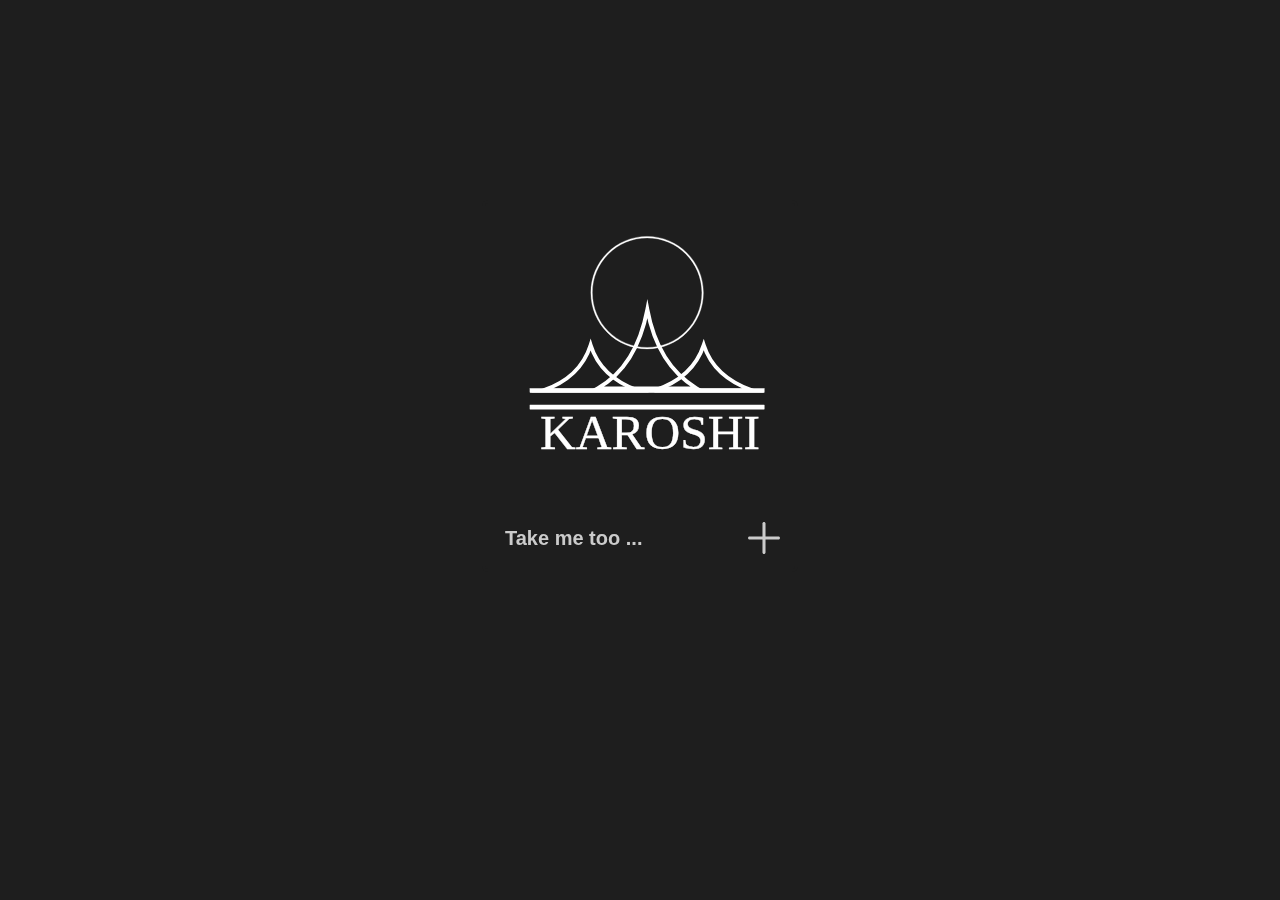
<file: index.html>
<!DOCTYPE html>
<html lang="en">

<head>
    <meta charset="UTF-8">
    <title>Karoshi</title>
    <link rel="stylesheet" href="css/intro.css">

</head>

<body>
    <!-- partial:index.partial.html -->
    <div class="container">
        <img src="images/KaroshiLogoWhite.svg" class="logo" alt="Karoshi Systems logo " width="300" height="300">
        <svg version="1.1" class="close" xmlns="http://www.w3.org/2000/svg" xmlns:xlink="http://www.w3.org/1999/xlink"
            x="0px" y="0px" width="32px" viewBox="0 0 42 42" enable-background="new 0 0 42 42" xml:space="preserve">

            <path class="path one" fill="#cbcbcb"
                d="M42,21L42,21c0,1.1-0.9,2-2,2H2c-1.1,0-2-0.9-2-2v0c0-1.1,0.9-2,2-2H40C41.1,19,42,19.9,42,21z" cx="0"
                cy="0" />
            <path class="path two" fill="#cbcbcb"
                d="M21,42L21,42c-1.1,0-2-0.9-2-2V2c0-1.1,0.9-2,2-2h0c1.1,0,2,0.9,2,2V40C23,41.1,22.1,42,21,42z" cx="10"
                cy="10" />
        </svg>


        <span>Take me too ...</span>
        <ul class="list">
            <li><a href="marketing.html">Karoshi Marketing</a></li>
            <li><a href="systems.html">Karoshi Systems</a></li>
        </ul>
    </div>
    <!-- partial -->
    <script src='//cdnjs.cloudflare.com/ajax/libs/jquery/2.1.3/jquery.min.js'></script>
    <script src='https://s3-us-west-2.amazonaws.com/s.cdpn.io/t-44/svg_extend.js'></script>
    <script src="js/script.js"></script>

</body>

</html>
</file>
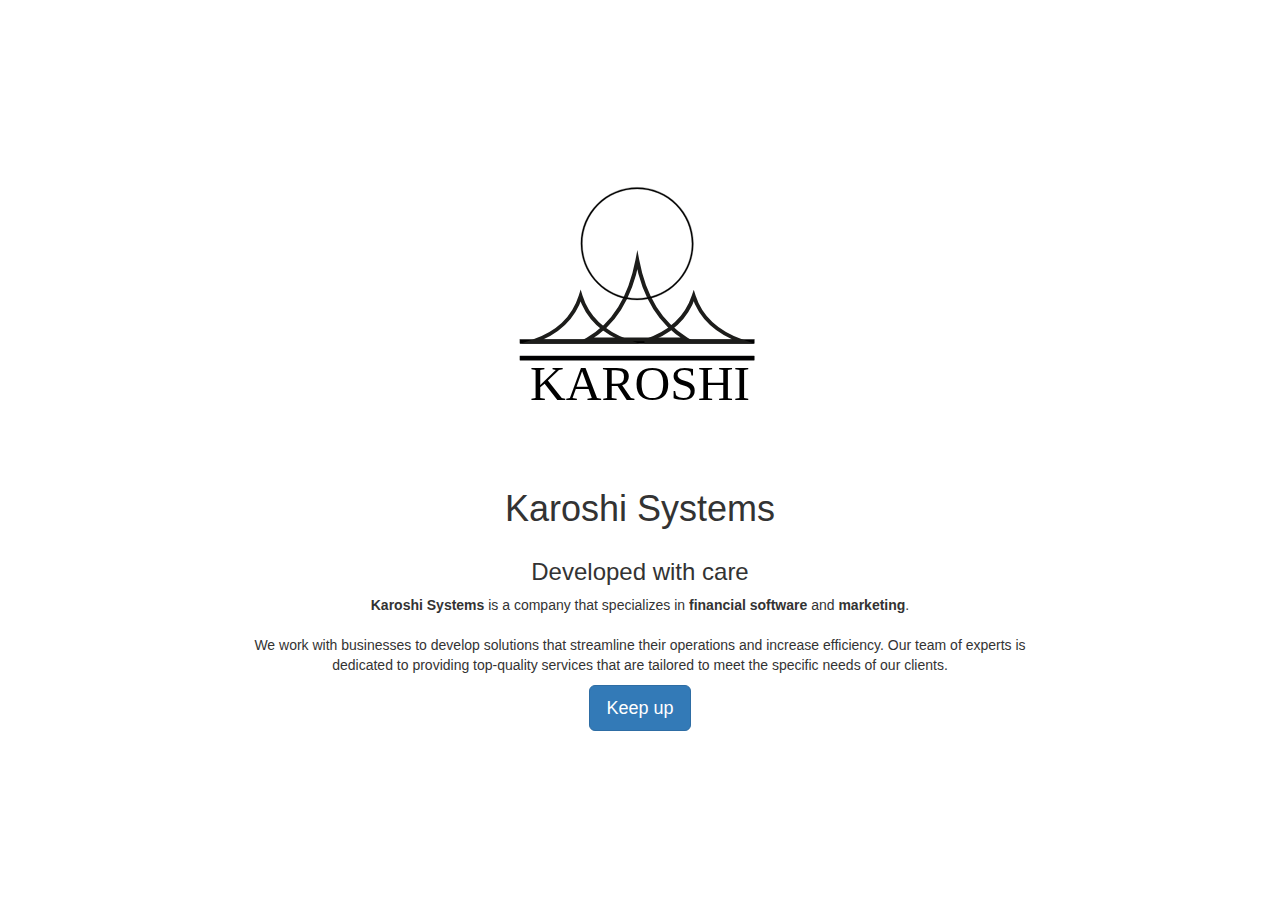
<file: experimental/index.html>
<!DOCTYPE html>
<html>

<head>
    <meta name="viewport" content="width=device-width, initial-scale=1">
    <link rel="stylesheet" href="https://maxcdn.bootstrapcdn.com/bootstrap/3.3.7/css/bootstrap.min.css">
    <title>Karoshi Systems</title>
    <style>
        /* Add some custom style to complement the Bootstrap design */
        .logo {
            width: 300px;
            margin: 0 auto;
        }

        .container {
            display: flex;
            flex-direction: column;
            align-items: center;
            justify-content: center;
            height: 100vh;
        }

        .description {
            text-align: center;
            max-width: 800px;
            margin: 0 auto;
        }

        .button {
            border-radius: 4px;
            background-color: #000;
            color: #fff;
            padding: 12px 24px;
            font-size: 16px;
            cursor: pointer;
            text-decoration: none;
            transition: background-color 0.2s;
        }

        .button:hover {
            background-color: #555;
        }
    </style>
</head>

<body>
    <div class="container">
        <img src="../images/KaroshiLogoBlack.svg" class="logo" alt="Karoshi Systems logo">
        <h1 class="text-center">Karoshi Systems</h1>
        <h3 class="text-center">Developed with care</h3>
        <div class="description">
            <p>
                <b>Karoshi Systems</b> is a company that specializes in <b>financial software</b> and <b>marketing</b>.
                <br>
                <br>
                We work with businesses to develop solutions that streamline their operations and increase efficiency.
                Our team
                of experts is dedicated to providing top-quality services that are tailored to meet the specific needs
                of our clients.
            </p>
        </div>
        <div class="text-center">
            <a href="https://github.com/Karoshi-Systems" class="btn btn-primary btn-lg">Keep up</a>
        </div>
    </div>
</body>

</html>
</file>
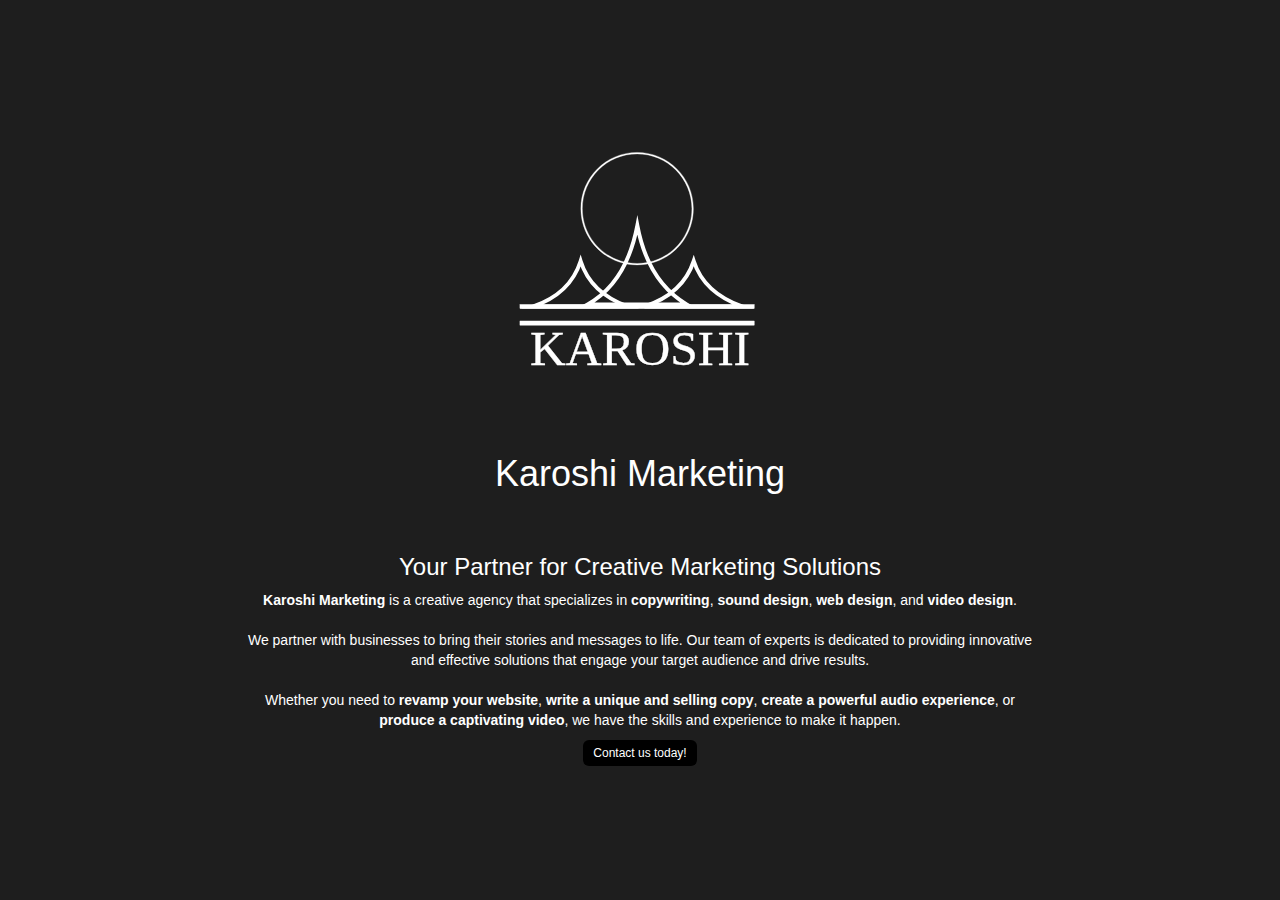
<file: marketing.html>
<!DOCTYPE html>
<html>

<head>
    <meta name="viewport" content="width=device-width, initial-scale=1">
    <link rel="stylesheet" href="https://maxcdn.bootstrapcdn.com/bootstrap/3.3.7/css/bootstrap.min.css">
    <title>Karoshi Marketing</title>
    <style>
        /* Add some custom style to complement the Bootstrap design */
        body {
            background-color: #1e1e1e;
        }

        .logo {
            width: 300px;
            margin: 0 auto;
        }

        .container {
            display: flex;
            flex-direction: column;
            align-items: center;
            justify-content: center;
            height: 100vh;
            color: #fff;
        }

        .description {
            text-align: center;
            max-width: 800px;
            margin: 0 auto;
        }

        .button {
            border-radius: 4px;
            background-color: #000;
            color: #fff;
            padding: 12px 24px;
            font-size: 16px;
            cursor: pointer;
            text-decoration: none;
            transition: background-color 0.2s;
        }

        .btn {
            color: #fff;
            background-color: #000;
            border: none;
            padding: 5px 10px;
            font-size: 12px;
            cursor: pointer;
            text-decoration: none;
            transition: background-color 0.2s;
        }

        .button:hover {
            background-color: #555;
        }
    </style>
</head>

<body>
    <div class="container">
        <img src="images/KaroshiLogoWhite.svg" class="logo" alt="Karoshi Systems logo">
        <h1 class="text-center">Karoshi Marketing</h1>
        <h3 class="text-center">
            <h3 class="text-center">Your Partner for Creative Marketing Solutions</h3>
        </h3>
        <div class="description">
            <p>
                <b>Karoshi Marketing</b> is a creative agency that specializes in <b>copywriting</b>, <b>sound
                    design</b>,
                <b>web design</b>,
                and <b>video design</b>.
                <br>
                <br>
                We partner with businesses to bring their stories and messages to life. Our team of experts is dedicated
                to providing
                innovative and effective solutions that engage your target audience and drive results.
                <br><br>
                Whether you need to <b>revamp your website</b>, <b>write a unique and selling copy</b>, <b>create a
                    powerful audio
                    experience</b>, or <b>produce a captivating
                    video</b>, we have the skills and
                experience to make
                it happen.
            </p>
        </div>
        <div class="text-center">
            <a href="https://github.com/Karoshi-Systems" class="btn btn-primary btn-lg">Contact us today!</a>
        </div>
    </div>
</body>

</html>
</file>
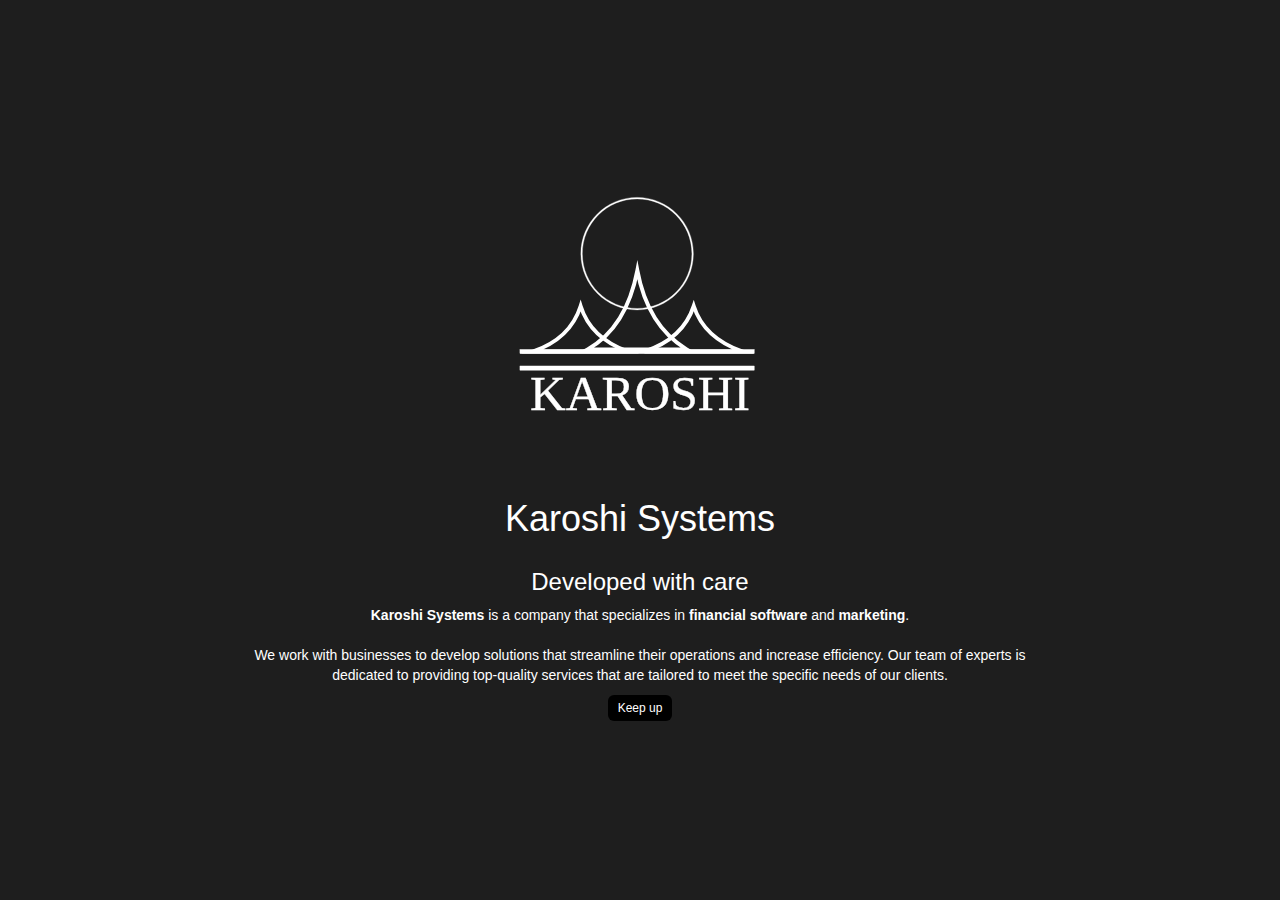
<file: systems.html>
<!DOCTYPE html>
<html>

<head>
    <meta name="viewport" content="width=device-width, initial-scale=1">
    <link rel="stylesheet" href="https://maxcdn.bootstrapcdn.com/bootstrap/3.3.7/css/bootstrap.min.css">
    <title>Karoshi Systems</title>
    <style>
        /* Add some custom style to complement the Bootstrap design */
        body {
            background-color: #1e1e1e;
        }

        .logo {
            width: 300px;
            margin: 0 auto;
        }

        .container {
            display: flex;
            flex-direction: column;
            align-items: center;
            justify-content: center;
            height: 100vh;
            color: #fff;
        }

        .description {
            text-align: center;
            max-width: 800px;
            margin: 0 auto;
        }

        .button {
            border-radius: 4px;
            background-color: #000;
            color: #fff;
            padding: 12px 24px;
            font-size: 16px;
            cursor: pointer;
            text-decoration: none;
            transition: background-color 0.2s;
        }

        .btn {
            color: #fff;
            background-color: #000;
            border: none;
            padding: 5px 10px;
            font-size: 12px;
            cursor: pointer;
            text-decoration: none;
            transition: background-color 0.2s;
        }

        .button:hover {
            background-color: #555;
        }
    </style>
</head>

<body>
    <div class="container">
        <img src="images/KaroshiLogoWhite.svg" class="logo" alt="Karoshi Systems logo">
        <h1 class="text-center">Karoshi Systems</h1>
        <h3 class="text-center">Developed with care</h3>
        <div class="description">
            <p>
                <b>Karoshi Systems</b> is a company that specializes in <b>financial software</b> and <b>marketing</b>.
                <br>
                <br>
                We work with businesses to develop solutions that streamline their operations and increase efficiency.
                Our team
                of experts is dedicated to providing top-quality services that are tailored to meet the specific needs
                of our clients.
            </p>
        </div>
        <div class="text-center">
            <a href="https://github.com/Karoshi-Systems" class="btn btn-primary btn-lg">Keep up</a>
        </div>
    </div>
</body>

</html>
</file>
<file: css/intro.css>
* {
  font-family: "Helvetica Neue", Arial;
  color: #636363;
}

body {
  background-color: #1e1e1e;
  font-family: -apple-system, BlinkMacSystemFont, "Segoe UI", Roboto, Helvetica, Arial, sans-serif, "Apple Color Emoji", "Segoe UI Emoji", "Segoe UI Symbol";
}

@-moz-keyframes colorFade {
  from {
    color: #404040;
  }
  to {
    color: #cbcbcb;
  }
}
@-webkit-keyframes colorFade {
  from {
    color: #404040;
  }
  to {
    color: #cbcbcb;
  }
}
@keyframes colorFade {
  from {
    color: #404040;
  }
  to {
    color: #cbcbcb;
  }
}
.container {
  margin: 200px auto 0;
  width: 280px;
  border: 3px solid #1e1e1e;
  -moz-border-radius: 6px;
  -webkit-border-radius: 6px;
  border-radius: 6px;
  padding: 15px;
  overflow: hidden;
  -moz-transition: border 0.3s ease;
  -o-transition: border 0.3s ease;
  -webkit-transition: border 0.3s ease;
  transition: border 0.3s ease;
  backface-visibility: hidden;
}
.container > span {
  font-size: 20px;
  line-height: 32px;
  font-weight: bold;
  color: #cbcbcb;
  padding: 0 5px;
  -moz-transition: color 0.3s ease;
  -o-transition: color 0.3s ease;
  -webkit-transition: color 0.3s ease;
  transition: color 0.3s ease;
}
.container > span.fade {
  -webkit-animation: colorFade 0.6s 0s ease both;
  -moz-animation: colorFade 0.6s 0s ease both;
  -ms-animation: colorFade 0.6s 0s ease both;
  -o-animation: colorFade 0.6s 0s ease both;
  animation: colorFade 0.6s 0s ease both;
}

.container.hover > span {
  color: #000000;
}
.container.open ul {
  height: 100px;
  opacity: 1;
}
.container .close {
  float: right;
}
.container ul {
  display: none;
  list-style-type: none;
  padding: 0;
  margin: 0;
  font-weight: 200;
  width: 100%;
  margin-top: 10px;
  -moz-transition: all 0.3s ease;
  -o-transition: all 0.3s ease;
  -webkit-transition: all 0.3s ease;
  transition: all 0.3s ease;
  padding: 10px 5px 0;
  margin-top: 15px;
}
.container ul a {
  text-decoration: none;
  font-size: 20px;
  color: #cbcbcb;
  font-weight: bold;
  -moz-transition: color 0.3s ease;
  -o-transition: color 0.3s ease;
  -webkit-transition: color 0.3s ease;
  transition: color 0.3s ease;
}
.container ul a:hover {
  color: #636363;
}
.container ul a.active {
  color: #636363;
}
.container ul li {
  padding: 8px 0;
}

.close {
  fill: #cbcbcb;
  position: relative;
  -moz-transform: rotate(0deg);
  -ms-transform: rotate(0deg);
  -webkit-transform: rotate(0deg);
  transform: rotate(0deg);
  -moz-transition: all 0.3s ease;
  -o-transition: all 0.3s ease;
  -webkit-transition: all 0.3s ease;
  transition: all 0.3s ease;
  cursor: pointer;
}
.close path {
  -moz-transition: all 0.3s ease;
  -o-transition: all 0.3s ease;
  -webkit-transition: all 0.3s ease;
  transition: all 0.3s ease;
}
.close:hover path {
  fill: #404040;
}
.close.active {
  -moz-transform: rotate(-135deg);
  -ms-transform: rotate(-135deg);
  -webkit-transform: rotate(-135deg);
  transform: rotate(-135deg);
}
.close.active path {
  fill: #404040;
}
</file>
